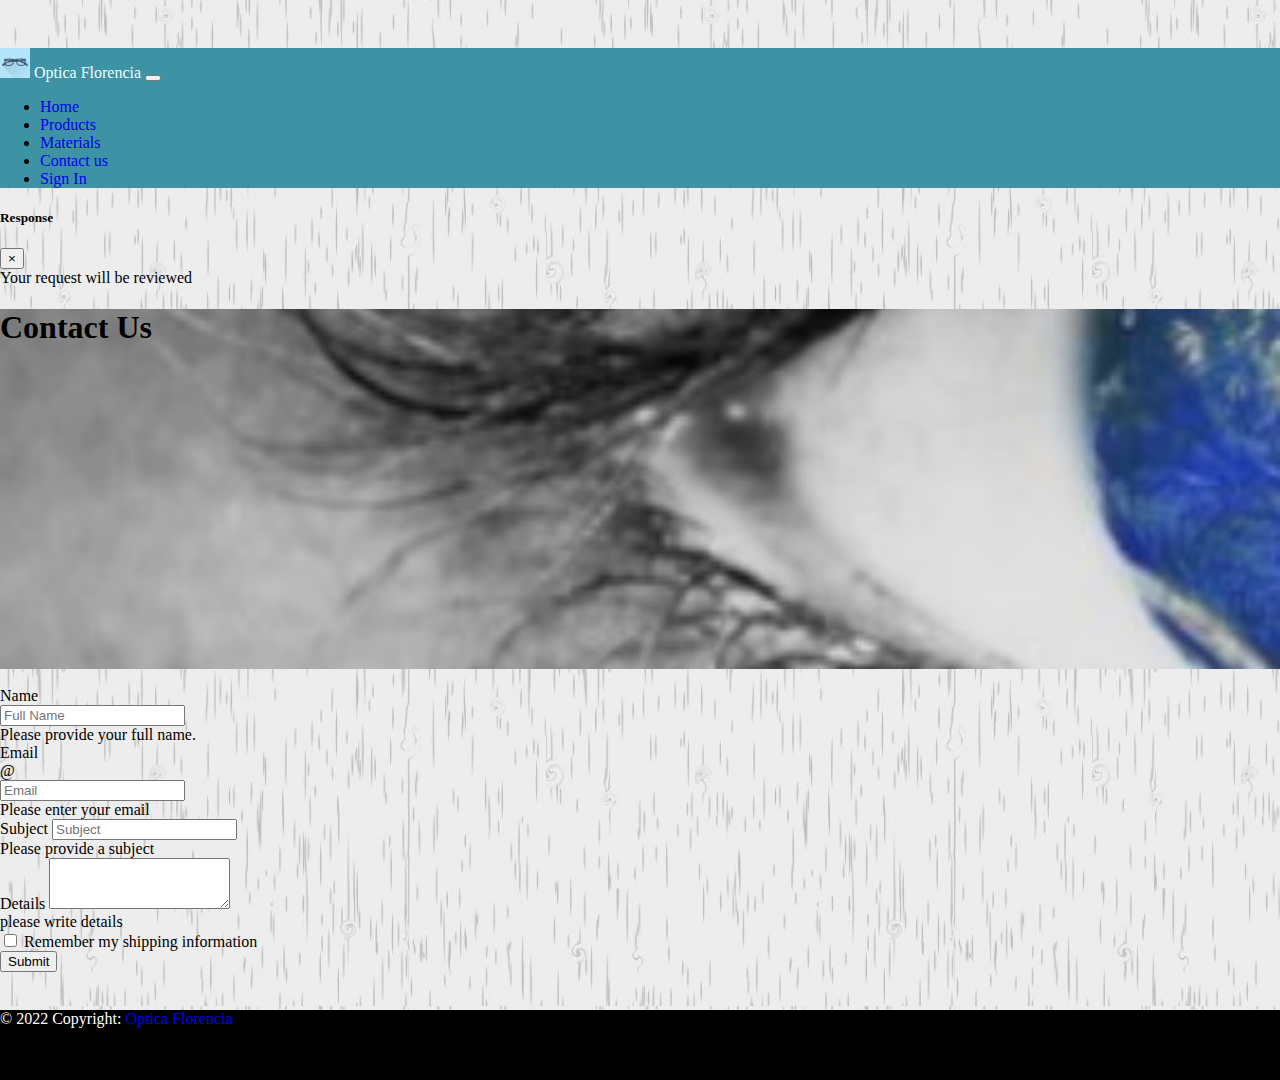
<file: contact.html>
<!DOCTYPE html>
<html lang="en">
<head>
    <meta charset="utf-8">
    <meta name="viewport" content="width=device-width, initial-scale=1, shrink-to-fit=no">
    <link href="https://cdn.jsdelivr.net/npm/bootstrap@5.2.0-beta1/dist/css/bootstrap.min.css" rel="stylesheet" integrity="sha384-0evHe/X+R7YkIZDRvuzKMRqM+OrBnVFBL6DOitfPri4tjfHxaWutUpFmBp4vmVor" crossorigin="anonymous">
    <link rel="stylesheet" href="assets/css/style.css">
</head>
<body>
    <header>
        <nav class="navbar navbar-expand-sm navbar-dark fixed-top bg-primary">
            <div class="container">
                <a href="index.html" id="idLinkMenu">
                    <img src="assets/images/lentesIcon.PNG" width="30" height="30" class="d-inline-block align-top" alt="">
                    Optica Florencia
                </a>
                <button class="navbar-toggler" type="button" data-toggle="collapse" data-target="#navbarSupportedContent" aria-controls="navbarSupportedContent" aria-expanded="false" aria-label="Toggle navigation">
                    <span class="navbar-toggler-icon"></span>
                </button>   
                <div class="collapse navbar-collapse" id="navbarSupportedContent">           
                    <ul class="nav navbar-nav ms-auto" id="navbarCollapse">
                        <li class="nav-item">
                            <a class="nav-link" href="index.html">Home</a>
                        </li>
                        <li class="nav-item">
                            <a class="nav-link" href="products1.html">Products</a>
                        </li>
                        <li class="nav-item">
                            <a class="nav-link" href="materials.html">Materials</a>
                        </li>                          
                        <li class="nav-item">
                            <a class="nav-link active" href="contact.html">Contact us</a>
                        </li>
                        <li class="nav-item">
                            <a class="nav-link" href="login.html">Sign In</a>
                        </li>   
                    </ul>
                </div>
            </div>
        </nav>
    </header>
    <div class="modal" id="exampleModal" tabindex="-1" role="dialog" aria-labelledby="exampleModalLabel" aria-hidden="true">
        <div class="modal-dialog" role="document">
          <div class="modal-content">
            <div class="modal-header">
              <h5 class="modal-title" id="exampleModalLabel">Response</h5>
              <button type="button" class="close" id="idButtonClose" data-dismiss="modal" aria-label="Close">
                <span aria-hidden="true">&times;</span>
              </button>
            </div>
            <div class="modal-body">
                Your request will be reviewed
            </div>

          </div>
        </div>
      </div>    
    <main role="main">
        <div class="jumbotron jumbotron-other container-fluid">
            <div class="container">
                <h1 class="display-3 text-white">Contact Us</h1>
            </div>
        </div>
        <div class="container">

            <br>
            <div class="row">
                <div class="col-md-8 offset-1">
 
                    <form class="needs-validation"  id="myForm" novalidate> 
                        
                        <div class="mb-3">
                            <label for="name">Name</label>
                            <div class="input-group">
                                <input type="text" class="form-control" id="name" placeholder="Full Name" required>
                                <div class="invalid-feedback">
                                    Please provide your full name.
                                </div>
                            </div>
                        </div>
                        <div class="mb-3">
                            <label for="email">Email</label>
                            <div class="input-group">
                                <div class="input-group-prepend">
                                    <span class="input-group-text">@</span>
                                </div>
                                <input type="text" class="form-control" id="email" placeholder="Email" required>
                                <div class="invalid-feedback">
                                    Please enter your email
                                </div>
                            </div>
                        </div>
                        <div class="mb-3 form-group">                            
                            <label for="subject">Subject</label>
                            <input type="text" class="form-control" id="subject" placeholder="Subject" required>  
                            <div class="invalid-feedback">
                                Please provide a subject
                            </div>                        
                        </div>
                        <div class="row">
                            <div class="col-md-12 mb-3 form-group">
                                <div class="form-group">
                                    <label for="remarks">Details</label>
                                    <textarea class="form-control" id="remarks" rows="3" required></textarea>
                                    <div class="invalid-feedback">
                                        please write details
                                    </div>                                     
                                </div>
                            </div>
                        </div>
                        <div class="row">
                            <div class="col-md-5 mb-3 form-group">
                                <div class="custom-control custom-checkbox">
                                    <input type="checkbox" class="custom-control-input" id="saveShipping">
                                    <label for="saveShipping" class="custom-control-label">Remember my shipping information</label>
                                </div>
                            </div>
                        </div>
                        <button class="btn btn-success btn-lg btn-block mb-3" type="submit" >Submit</button>                        
                    </form>                   
                </div>
            </div>
        </div>
    </main>
    <footer class="bg-dark text-center text-white">
        <!-- Copyright -->
        <div class="text-center p-4" style="background-color: rgba(0, 0, 0, 0.05);">
          © 2022 Copyright:
          <a class="text-reset fw-bold" href="https://mdbootstrap.com/">Optica Florencia</a>
        </div>
        <!-- Copyright -->
    </footer>    
    <script src="https://cdn.jsdelivr.net/npm/bootstrap@5.2.0-beta1/dist/js/bootstrap.bundle.min.js" integrity="sha384-pprn3073KE6tl6bjs2QrFaJGz5/SUsLqktiwsUTF55Jfv3qYSDhgCecCxMW52nD2" crossorigin="anonymous"></script>
    <script src="https://code.jquery.com/jquery-3.3.1.slim.min.js" integrity="sha384-q8i/X+965DzO0rT7abK41JStQIAqVgRVzpbzo5smXKp4YfRvH+8abtTE1Pi6jizo" crossorigin="anonymous"></script>
    <script src="https://cdn.jsdelivr.net/npm/popper.js@1.14.6/dist/umd/popper.min.js" integrity="sha384-wHAiFfRlMFy6i5SRaxvfOCifBUQy1xHdJ/yoi7FRNXMRBu5WHdZYu1hA6ZOblgut" crossorigin="anonymous"></script>
    
    <script src="assets/js/scripts.js">
    </script>
    <script src="http://ajax.aspnetcdn.com/ajax/jquery.validate/1.11.1/jquery.validate.min.js"></script>
    <script>
    $(function () {
        $("#myForm").submit(function(e) {
            e.preventDefault();
            console.log("prueba");
            if ($("#myForm").valid()) { //Verifica se o formulário está válido.
                $('#exampleModal').modal('show');
            }
            
        });

        $("#myForm").validate({
        
            rules: {
            "name": {
                required: true,
                name: true
            },
            "email": {
                required: true
            }
            },
            messages: {
            "name": {
                required: 'Campo e-mail é obrigatório',
                name: 'E-mail inválido'
            },
            "email": {
                required: 'Campo email é obrigatório'
            }
            }
        });
    });

    $('#idButtonClose').click(function() {
        $('#exampleModal').modal('hide');
    });
    </script>
</body>
</html>
</file>
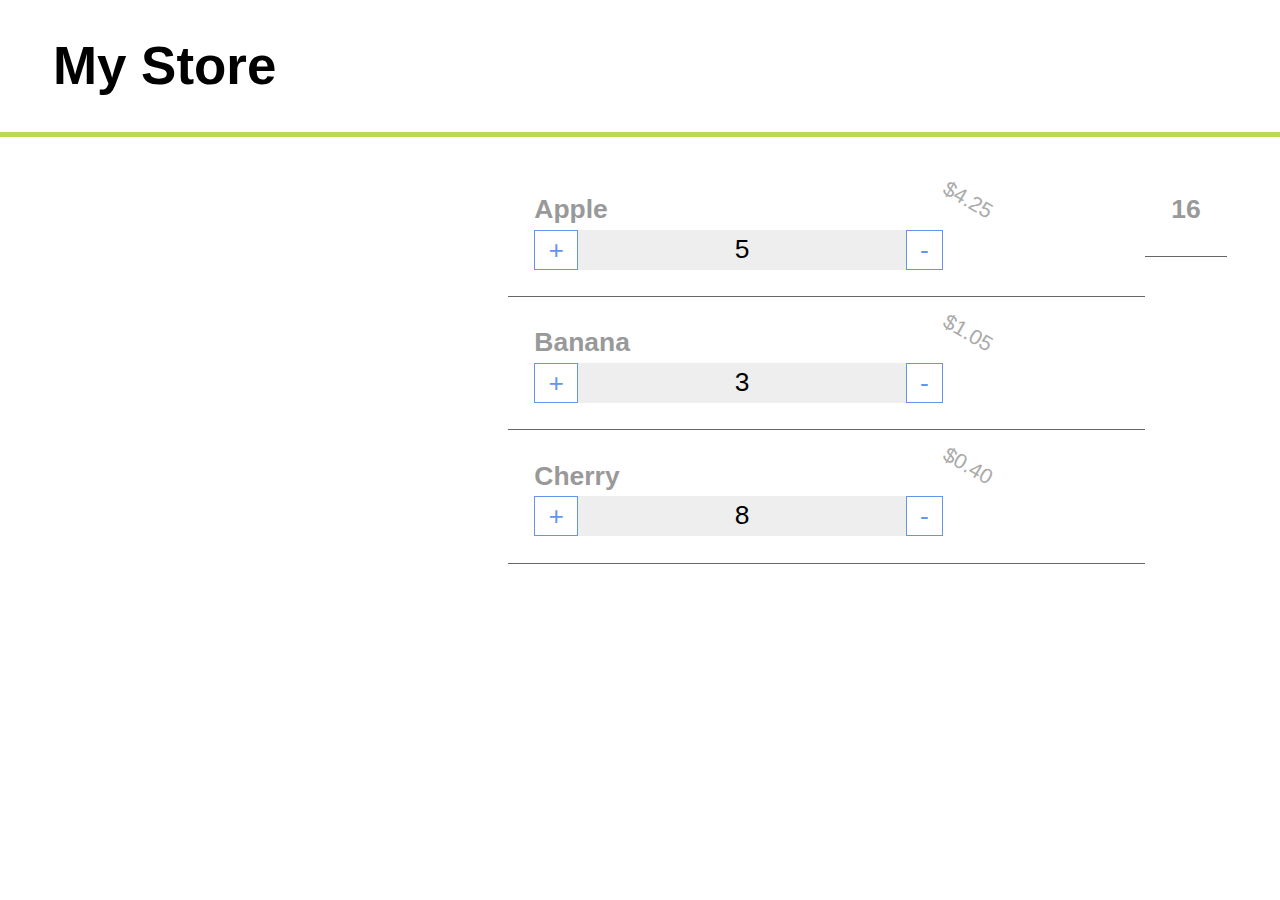
<file: contact1.html>
<!DOCTYPE html>
<html lang="en">
<head>
    <meta charset="UTF-8">
    <title>Shopping Cart</title>
    <meta name="viewport" content="width=device-width">
    <style>
        *{ 
            padding: 0; 
            margin: 0; 
        }
        html {
            box-sizing: border-box;
            font-family: BlinkMacSystemFont, -apple-system, "Segoe UI", "Roboto", "Helvetica Neue", "Arial", sans-serif; 
            font-size: calc(1.5vh + 1vw + 1%); 
            line-height: 1.5; 
            -moz-text-size-adjust: 100%;
            -ms-text-size-adjust: 100%;
            -webkit-text-size-adjust: 100%;
            text-size-adjust: 100%;
        }
        *, *::before, *::after {
            box-sizing: inherit;
        }
        body{ 
            overflow: auto; 
            min-height: 100vh; 
            width: 100%; 
        }

        main, header{
            padding: 1rem 2rem;
        }
        p{
            padding: 0.5rem 0;
        }
        main{
            border-top: 5px solid #bada55;
            display:flex;
            flex-direction: row;
            flex-wrap: nowrap;
            justify-content: space-between;
            min-width: 600px;
        }
        #products{
            display:grid;
            grid-template-columns: repeat(3, 1fr);
            grid-gap: 1rem;
            
            flex:1 1 auto;
        }
        #cart{
            flex: 1 1 20%;
        }
        .card{
            border: 1px solid #999;
            padding: 1rem;
            box-sizing: content-box;
            max-width: 200px;
            position: relative;
        }
        .card img{
            width: 100%;
            filter: contrast(0.3);
        }
        .card .price{
            position: absolute;
            top: 3rem;
            left: 2rem;
            transform: rotate(30deg);
            text-shadow: 2px 2px 2px #333, 1px 1px 2px #eee;
            color: #bada55;
            font-weight: 700;
            font-size: 1.5rem;
        }
        .card h2{
            font-size: 1.2rem;
        }
        .card p{
            font-size: 0.8rem;
        }
        .card .btn{
            border: 2px solid cornflowerblue;
            padding: 0.25rem 1rem;
            color: cornflowerblue;
            cursor: pointer;
        }
        
        .cart-item{
            border-bottom: 1px solid #666;
            padding:1rem;
            width: 100%;
            position: relative;
        }
        .cart-item .price{
            position: absolute;
            top: 2rem;
            bottom: 1rem;
            right: 1rem;
            width: 30%;
            font-size: 0.8rem;
            color: #AAA;
            transform: rotate(30deg);
        }
        .cart-item .title{
            font-size: 1rem;
            color: #999;
            line-height: 1.5rem;
            height: 1.5rem;
            width: 70%;
        }
        .cart-item .controls{
            height: 1.5rem;
            cursor: pointer;
            width: 70%;
            display: flex;
            justify-content: space-between;
            background-color: #eee;
        }
        .cart-item span:nth-child(1),
        .cart-item span:nth-child(3){
            border: 1px solid cornflowerblue;
            color: cornflowerblue;
            background: #fff;
            font-size: 1rem;
            line-height: 1.5rem;
            padding: 0 0.5rem;
            display: block;
        }
    </style>
</head>
<body>
    <header>
        <h1>My Store</h1>
    </header>
    <main>
        <section id="products"></section>
        <section id="cart"></section>
        <section id="total"></section>
    </main>    
    <script>
        const CART = {
            KEY: 'bkasjbdfkjasdkfjhaksdfjskd',
            contents: [],
            init(){
                //check localStorage and initialize the contents of CART.contents
                let _contents = localStorage.getItem(CART.KEY);
                if(_contents){
                    CART.contents = JSON.parse(_contents);
                }else{
                    //dummy test data
                    CART.contents = [
                        {id:1, title:'Apple', qty:5, itemPrice: 0.85},
                        {id:2, title:'Banana', qty:3, itemPrice: 0.35},
                        {id:3, title:'Cherry', qty:8, itemPrice: 0.05}
                    ];

                    CART.sync();
                }
            },
            async sync(){
                let _cart = JSON.stringify(CART.contents);
                await localStorage.setItem(CART.KEY, _cart);
            },
            find(id){
                //find an item in the cart by it's id
                let match = CART.contents.filter(item=>{
                    if(item.id == id)
                        return true;
                });
                if(match && match[0])
                    return match[0];
            },
            add(id){
                //add a new item to the cart
                //check that it is not in the cart already
                if(CART.find(id)){
                    CART.increase(id, 1);
                }else{
                    let arr = PRODUCTS.filter(product=>{
                        if(product.id == id){
                            return true;
                        }
                    });
                    if(arr && arr[0]){
                        let obj = {
                            id: arr[0].id,
                            title: arr[0].title,
                            qty: 1,
                            itemPrice: arr[0].price
                        };
                        CART.contents.push(obj);
                        //update localStorage
                        CART.sync();
                    }else{
                        //product id does not exist in products data
                        console.error('Invalid Product');
                    }
                }
            },
            increase(id, qty=1){
                //increase the quantity of an item in the cart
                CART.contents = CART.contents.map(item=>{
                    if(item.id === id)
                        item.qty = item.qty + qty;
                    return item;
                });
                //update localStorage
                CART.sync()
            },
            reduce(id, qty=1){
                //reduce the quantity of an item in the cart
                CART.contents = CART.contents.map(item=>{
                    if(item.id === id)
                        item.qty = item.qty - qty;
                    return item;
                });
                CART.contents.forEach(async item=>{
                    if(item.id === id && item.qty === 0)
                        await CART.remove(id);
                });
                //update localStorage
                CART.sync()
            },
            remove(id){
                //remove an item entirely from CART.contents based on its id
                CART.contents = CART.contents.filter(item=>{
                    if(item.id !== id)
                        return true;
                });
                //update localStorage
                CART.sync()
            },
            empty(){
                //empty whole cart
                CART.contents = [];
                //update localStorage
                CART.sync()
            },
            sort(field='title'){
                //sort by field - title, price
                //return a sorted shallow copy of the CART.contents array
                let sorted = CART.contents.sort( (a, b)=>{
                    if(a[field] > b[field]){
                        return 1;
                    }else if(a[field] < a[field]){
                        return -1;
                    }else{
                        return 0;
                    }
                });
                return sorted;
                //NO impact on localStorage
            },
            logContents(prefix){
                console.log(prefix, CART.contents)
            }
        };
        
        let PRODUCTS = [];
        
        document.addEventListener('DOMContentLoaded', ()=>{
            //when the page is ready
            getProducts( showProducts, errorMessage );
            //get the cart items from localStorage
            CART.init();
            //load the cart items
            showCart();
        });
        
        function showCart(){
            let cartSection = document.getElementById('cart');
            cart.innerHTML = '';
            let s = CART.sort('qty');
            s.forEach( item =>{
                let cartitem = document.createElement('div');
                cartitem.className = 'cart-item';
                
                let title = document.createElement('h3');
                title.textContent = item.title;
                title.className = 'title'
                cartitem.appendChild(title);
                
                let controls = document.createElement('div');
                controls.className = 'controls';
                cartitem.appendChild(controls);
                
                let plus = document.createElement('span');
                plus.textContent = '+';
                plus.setAttribute('data-id', item.id)
                controls.appendChild(plus);
                plus.addEventListener('click', incrementCart)
                
                let qty = document.createElement('span');
                qty.textContent = item.qty;
                controls.appendChild(qty);
                
                let minus = document.createElement('span');
                minus.textContent = '-';
                minus.setAttribute('data-id', item.id)
                controls.appendChild(minus);
                minus.addEventListener('click', decrementCart)
                
                let price = document.createElement('div');
                price.className = 'price';
                let cost = new Intl.NumberFormat('en-CA', 
                                {style: 'currency', currency:'CAD'}).format(item.qty * item.itemPrice);
                price.textContent = cost;
                cartitem.appendChild(price);
                
                cartSection.appendChild(cartitem);
            })
            totalItems();
        }

        function showTotal(totalItems){
            let totalSection = document.getElementById('total');
            total.innerHTML = '';

                let cartitem = document.createElement('div');
                cartitem.className = 'cart-item';
                
                let title = document.createElement('h3');
                title.textContent = totalItems.qty
                title.className = 'title'
                cartitem.appendChild(title);
                
             
                
                totalSection.appendChild(cartitem);
            
        }        
        
        function incrementCart(ev){
            ev.preventDefault();
            let id = parseInt(ev.target.getAttribute('data-id'));
            CART.increase(id, 1);
            let controls = ev.target.parentElement;
            let qty = controls.querySelector('span:nth-child(2)');
            let item = CART.find(id);
            if(item){
                qty.textContent = item.qty;
            }else{
                document.getElementById('cart').removeChild(controls.parentElement);
            }
            totalItems();
        }
        
        function decrementCart(ev){
            ev.preventDefault();
            let id = parseInt(ev.target.getAttribute('data-id'));
            CART.reduce(id, 1);
            let controls = ev.target.parentElement;
            let qty = controls.querySelector('span:nth-child(2)');
            let item = CART.find(id);
            if(item){
                qty.textContent = item.qty;
            }else{
                document.getElementById('cart').removeChild(controls.parentElement);
            }

            totalItems();
        }
        
        function getProducts(success, failure){
            //request the list of products from the "server"
            const URL = "https://raw.githubusercontent.com/edgarmarb/ecommerse-capstone/main/assets/json/products.json?";
            fetch(URL, {
                method: 'GET',
                mode: 'cors'
            })
            .then(response=>response.json())
            .then(showProducts)
            .catch(err=>{
                errorMessage(err.message);
            });
        }
        
        function showProducts( products ){
            PRODUCTS = products;
            //take data.products and display inside <section id="products">
            let imgPath = '../video-pages/img/';
            let productSection = document.getElementById('products');
            productSection.innerHTML = "";
            products.forEach(product=>{
                let card = document.createElement('div');
                card.className = 'card';
                //add the image to the card
                let img = document.createElement('img');
                img.alt = product.title;
                img.src = imgPath + product.img;
                card.appendChild(img);
                //add the price
                let price = document.createElement('p');
                let cost = new Intl.NumberFormat('en-CA', 
                                        {style:'currency', currency:'CAD'}).format(product.price);
                price.textContent = cost;
                price.className = 'price';
                card.appendChild(price);
                
                //add the title to the card
                let title = document.createElement('h2');
                title.textContent = product.title;
                card.appendChild(title);
                //add the description to the card
                let desc = document.createElement('p');
                desc.textContent = product.desc;
                card.appendChild(desc);
                //add the button to the card
                let btn = document.createElement('button');
                btn.className = 'btn';
                btn.textContent = 'Add Item';
                btn.setAttribute('data-id', product.id);
                btn.addEventListener('click', addItem);
                card.appendChild(btn);
                //add the card to the section
                productSection.appendChild(card);
            })
        }
        
        function addItem(ev){
            ev.preventDefault();
            let id = parseInt(ev.target.getAttribute('data-id'));
            console.log('add to cart item', id);
            CART.add(id, 1);
            showCart();
        }

        function totalItems(){
            
            let result = CART.contents.reduce((a,c)=> ({ 
                        qty: a.qty + c.qty })
                    )
            showTotal(result);
            console.log(result);
        }
        
        function errorMessage(err){
            //display the error message to the user
            console.error(err);
        }
    </script>
</body>
</html>
</file>
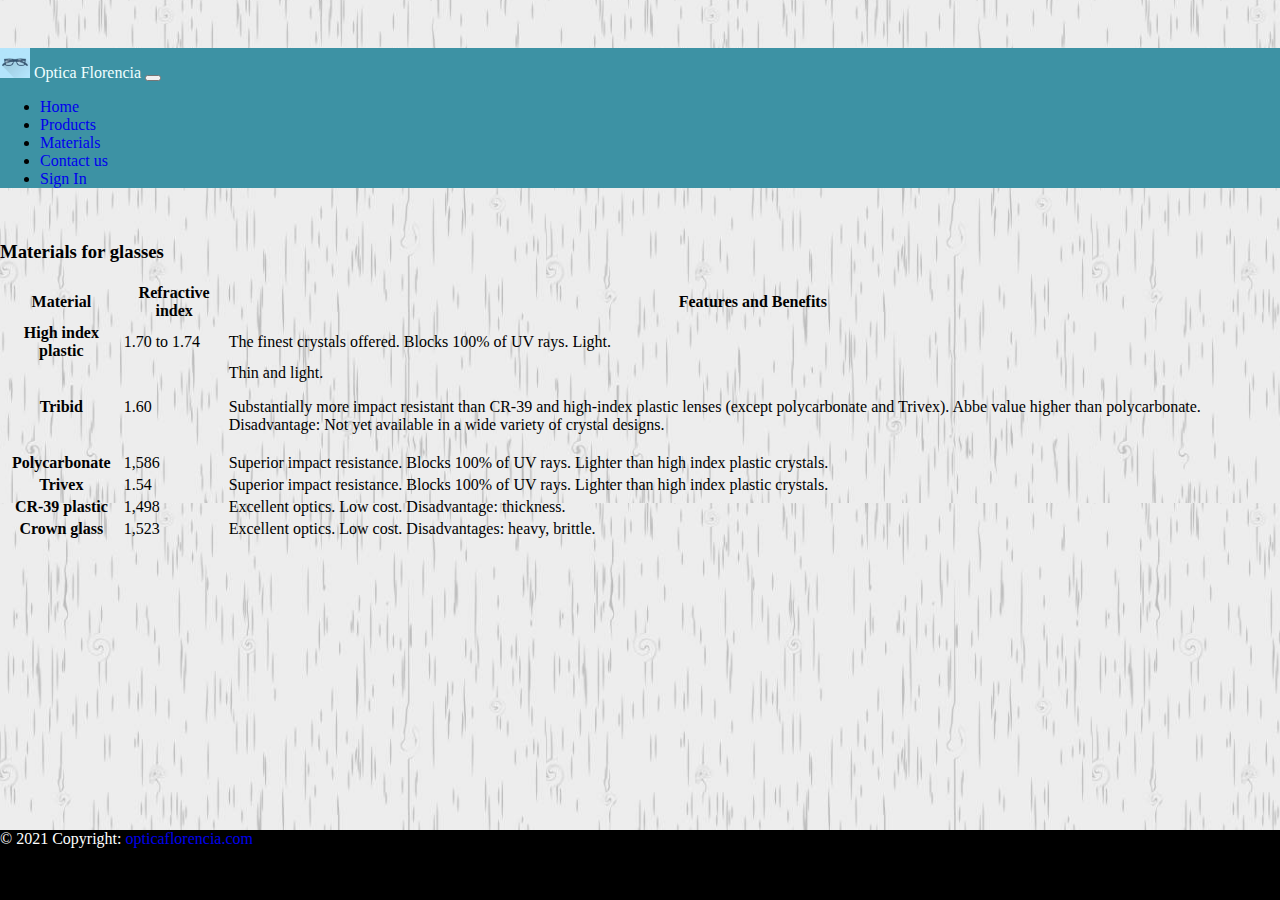
<file: materials.html>
<!DOCTYPE html>
<html lang="en">
<head>
    <meta charset="utf-8">
    <meta name="viewport" content="width=device-width, initial-scale=1, shrink-to-fit=no">
    <link href="https://cdn.jsdelivr.net/npm/bootstrap@5.2.0-beta1/dist/css/bootstrap.min.css" rel="stylesheet" integrity="sha384-0evHe/X+R7YkIZDRvuzKMRqM+OrBnVFBL6DOitfPri4tjfHxaWutUpFmBp4vmVor" crossorigin="anonymous">
    <link rel="stylesheet" href="assets/css/style.css">    
</head>
<body>
    <header>
        <nav class="navbar navbar-expand-sm navbar-dark fixed-top bg-primary">
            <div class="container">
                <a href="index.html" id="idLinkMenu">
                    <img src="assets/images/lentesIcon.PNG" width="30" height="30" class="d-inline-block align-top" alt="">
                    Optica Florencia
                </a>
                <button class="navbar-toggler" type="button" data-toggle="collapse" data-target="#navbarSupportedContent" aria-controls="navbarSupportedContent" aria-expanded="false" aria-label="Toggle navigation">
                    <span class="navbar-toggler-icon"></span>
                </button>   
                <div class="collapse navbar-collapse" id="navbarSupportedContent">           
                    <ul class="nav navbar-nav ms-auto" id="navbarCollapse">
                        <li class="nav-item">
                            <a class="nav-link" href="index.html">Home</a>
                        </li>
                        <li class="nav-item">
                            <a class="nav-link" href="products1.html">Products</a>
                        </li>
                        <li class="nav-item">
                            <a class="nav-link active" href="materials.html">Materials</a>
                        </li>                        
                        <li class="nav-item">
                            <a class="nav-link" href="contact.html">Contact us</a>
                        </li>
                        <li class="nav-item">
                            <a class="nav-link" href="login.html">Sign In</a>
                        </li>   
                    </ul>
                </div>
            </div>
        </nav>
    </header>
    
    <main role="main">

        
        <br/>

        <div class="container table-responsive">
            <h3>Materials for glasses</h3>
            <table class="table table-hover table-striped">
                <thead>
                <tr>
                    <th scope="col">Material</th>
                    <th scope="col">Refractive index</th>
                    <th scope="col">Features and Benefits</th>                    
                </tr>
                </thead>
                <tr>
                    <th scope="row">High index plastic</th>
                    <td>1.70 to 1.74</td>
                    <td>The finest crystals offered.
                        Blocks 100% of UV rays.
                        Light.</td>
                </tr>
                <tr>
                    <th scope="row">Tribid</th>
                    <td>1.60</td>
                    <td>Thin and light.
                        <p> Substantially more impact resistant than CR-39 and high-index 
                        plastic lenses (except polycarbonate and Trivex).
                        Abbe value higher than polycarbonate.
                        Disadvantage: Not yet available in a wide variety of crystal designs.
                    </p></td>
                </tr>
                <tr>
                    <th scope="row">Polycarbonate</th>
                    <td >1,586</td>
                    <td>Superior impact resistance.
                        Blocks 100% of UV rays.
                        Lighter than high index plastic crystals.</td>
                </tr>
                <tr>
                    <th scope="row">Trivex</th>
                    <td >1.54</td>
                    <td>Superior impact resistance.
                        Blocks 100% of UV rays.
                        Lighter than high index plastic crystals.</td>
                </tr>                    
                <tr>
                    <th scope="row">CR-39 plastic</th>
                    <td >1,498</td>
                    <td>Excellent optics.
                        Low cost.
                        Disadvantage: thickness.</td>
                </tr>
                <tr>
                    <th scope="row">Crown glass</th>
                    <td >1,523</td>
                    <td>Excellent optics.
                        Low cost.
                        Disadvantages: heavy, brittle.</td>
                </tr>
                </tbody>
            </table> 
        </div>               
    </main>
    <footer class="bg-dark text-center text-white">
        <!-- Copyright -->
        <div class="text-center p-4" style="background-color: rgba(0, 0, 0, 0.05);">
          © 2021 Copyright:
          <a class="text-reset fw-bold" href="#">opticaflorencia.com</a>
        </div>
        <!-- Copyright -->
      </footer>    
    <script src="https://cdn.jsdelivr.net/npm/bootstrap@5.2.0-beta1/dist/js/bootstrap.bundle.min.js" integrity="sha384-pprn3073KE6tl6bjs2QrFaJGz5/SUsLqktiwsUTF55Jfv3qYSDhgCecCxMW52nD2" crossorigin="anonymous"></script>
    <script src="https://code.jquery.com/jquery-3.3.1.slim.min.js" integrity="sha384-q8i/X+965DzO0rT7abK41JStQIAqVgRVzpbzo5smXKp4YfRvH+8abtTE1Pi6jizo" crossorigin="anonymous"></script>
    <script src="https://cdn.jsdelivr.net/npm/popper.js@1.14.6/dist/umd/popper.min.js" integrity="sha384-wHAiFfRlMFy6i5SRaxvfOCifBUQy1xHdJ/yoi7FRNXMRBu5WHdZYu1hA6ZOblgut" crossorigin="anonymous"></script>
    <script src="https://cdn.jsdelivr.net/npm/bootstrap@4.2.1/dist/js/bootstrap.min.js" integrity="sha384-B0UglyR+jN6CkvvICOB2joaf5I4l3gm9GU6Hc1og6Ls7i6U/mkkaduKaBhlAXv9k" crossorigin="anonymous"></script>
</body>
</html>
</file>
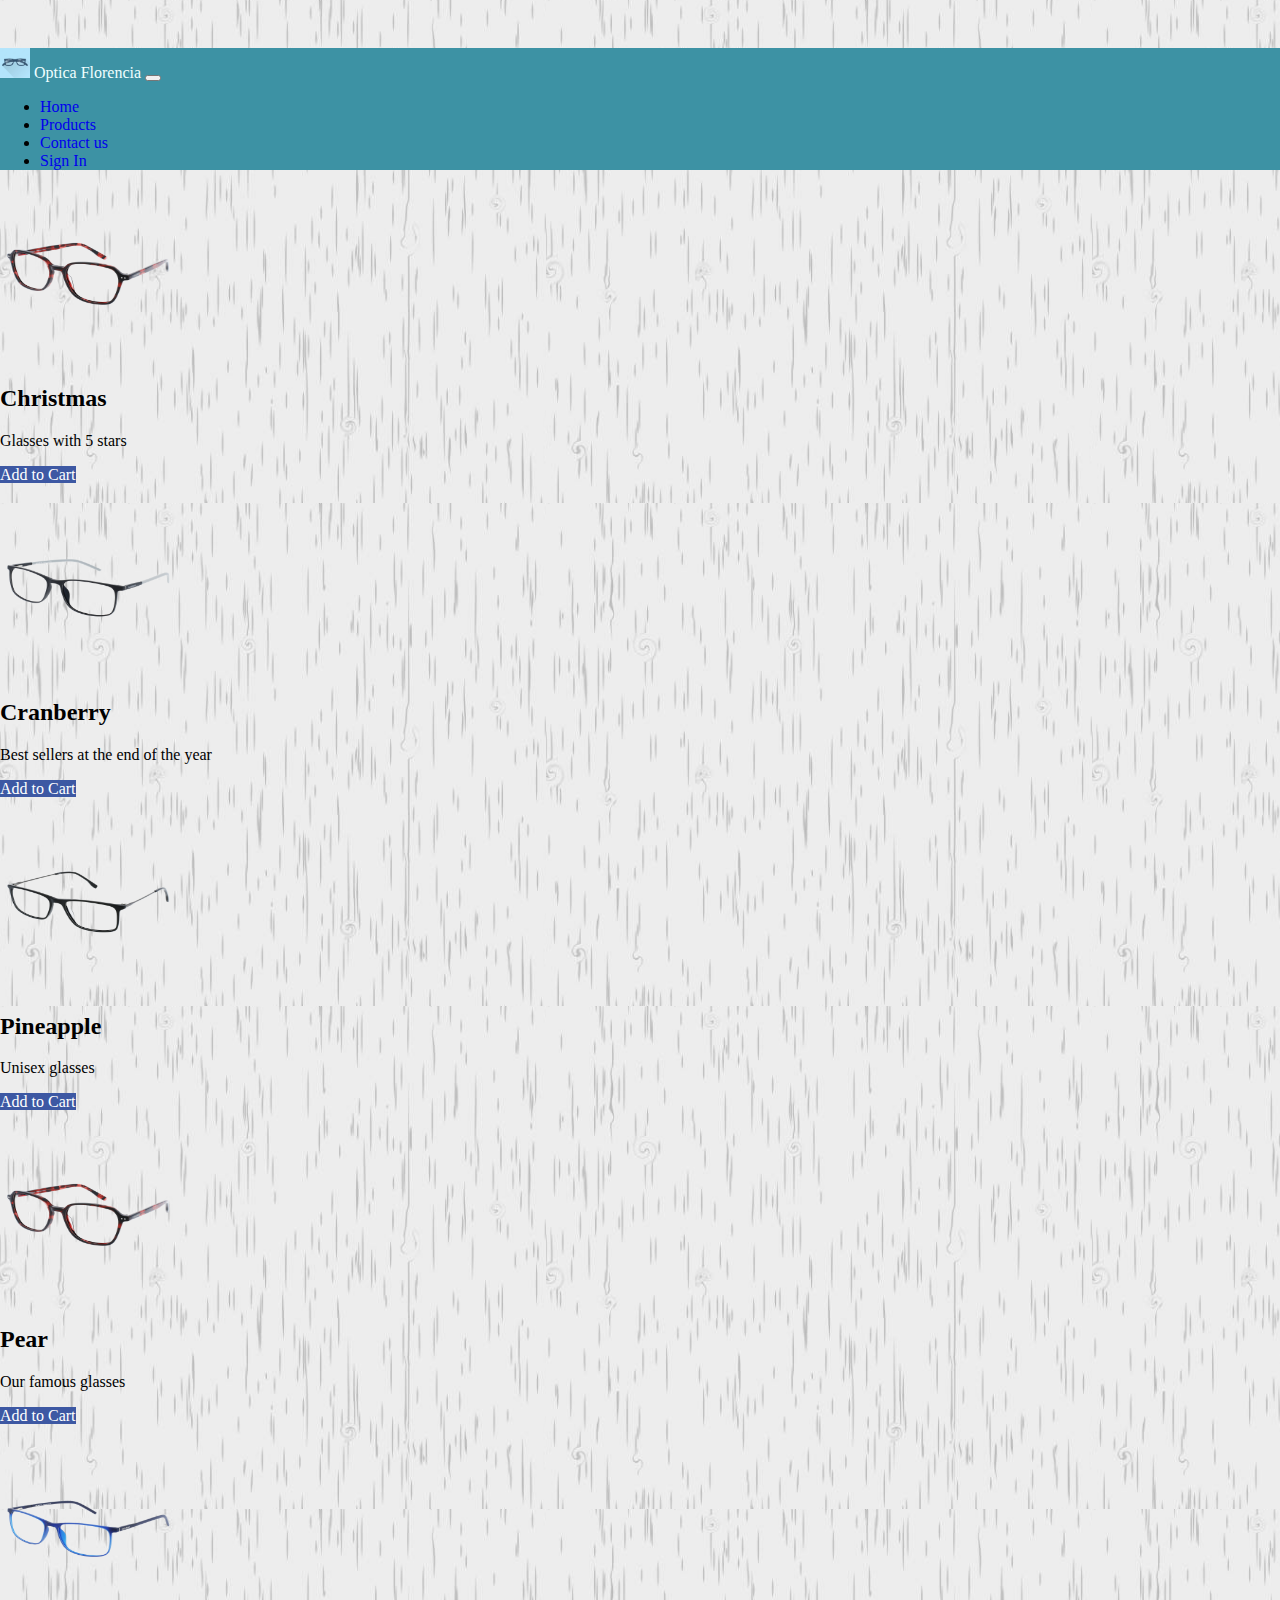
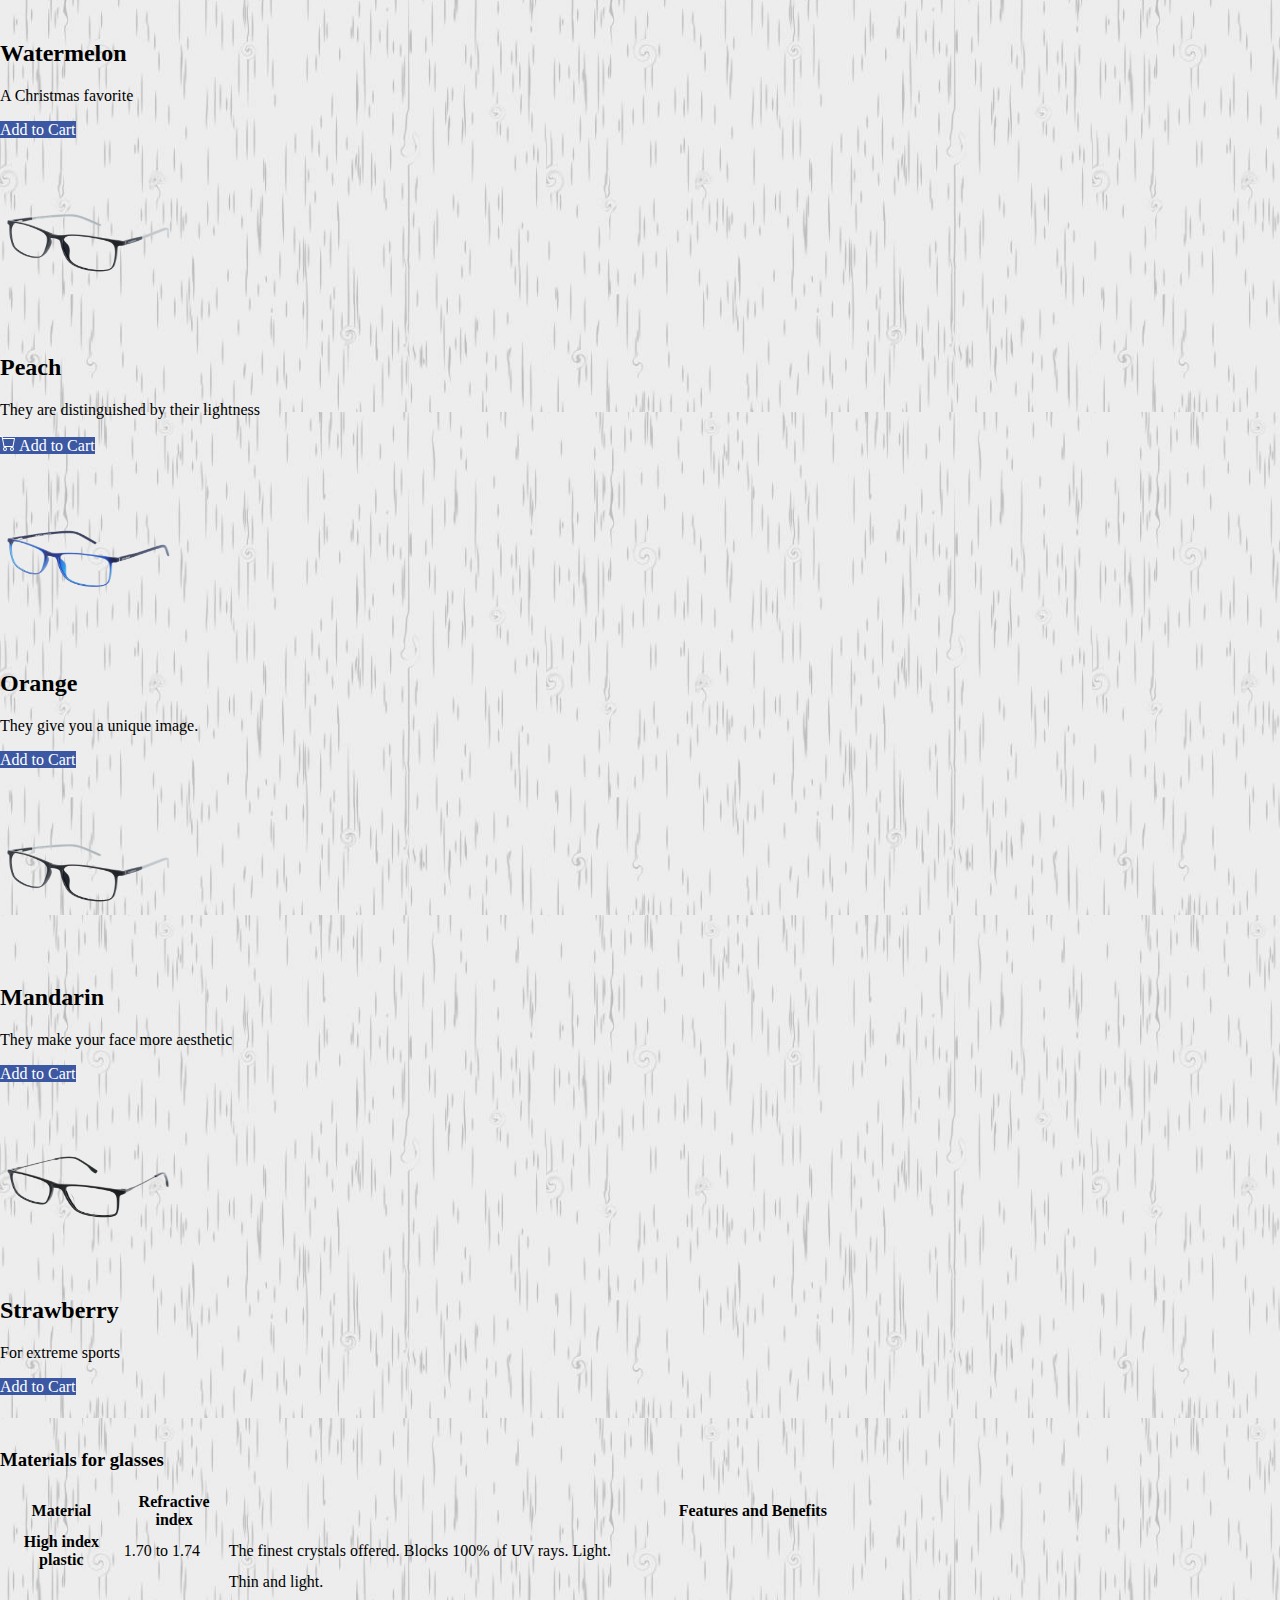
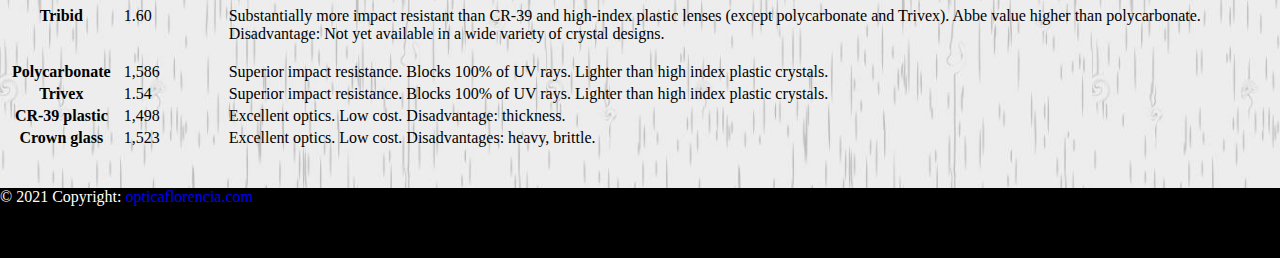
<file: products.html>
<!DOCTYPE html>
<html lang="en">
<head>
    <meta charset="utf-8">
    <meta name="viewport" content="width=device-width, initial-scale=1, shrink-to-fit=no">
    <link href="https://cdn.jsdelivr.net/npm/bootstrap@5.2.0-beta1/dist/css/bootstrap.min.css" rel="stylesheet" integrity="sha384-0evHe/X+R7YkIZDRvuzKMRqM+OrBnVFBL6DOitfPri4tjfHxaWutUpFmBp4vmVor" crossorigin="anonymous">
    <link rel="stylesheet" href="assets/css/style.css">    
</head>
<body>
    <header>
        <nav class="navbar navbar-expand-sm navbar-dark fixed-top bg-primary">
            <div class="container">
                <a href="index.html" id="idLinkMenu">
                    <img src="assets/images/lentesIcon.PNG" width="30" height="30" class="d-inline-block align-top" alt="">
                    Optica Florencia
                </a>
                <button class="navbar-toggler" type="button" data-toggle="collapse" data-target="#navbarSupportedContent" aria-controls="navbarSupportedContent" aria-expanded="false" aria-label="Toggle navigation">
                    <span class="navbar-toggler-icon"></span>
                </button>   
                <div class="collapse navbar-collapse" id="navbarSupportedContent">           
                    <ul class="nav navbar-nav ms-auto" id="navbarCollapse">
                        <li class="nav-item">
                            <a class="nav-link" href="index.html">Home</a>
                        </li>
                        <li class="nav-item">
                            <a class="nav-link active" href="products.html">Products</a>
                        </li>
                        <li class="nav-item">
                            <a class="nav-link" href="contact.html">Contact us</a>
                        </li>
                        <li class="nav-item">
                            <a class="nav-link" href="login.html">Sign In</a>
                        </li>   
                    </ul>
                </div>
            </div>
        </nav>
    </header>
    
    <main role="main">

        <div class="container mt-5">
            <div class="row">
                <div class="col-md-4">
                    <img width="175" height="175" src="assets/images/products/lente1.png">
                    <h2>Christmas</h2>
                    <p>Glasses with 5 stars</p>
                    <p><a class="btn btn-primary" href="applepie.html" role="button">                        
                    Add to Cart</a></p>
                </div>
                <div class="col-md-4">
                    <img width="175" height="175" src="assets/images/products/lente2.png">
                    <h2>Cranberry</h2>
                    <p>Best sellers at the end of the year</p>
                    <p><a class="btn btn-primary" href="applepie.html" role="button">Add to Cart</a></p>
                </div>
                <div class="col-md-4">
                    <img width="175" height="175" src="assets/images/products/lente3.png">
                    <h2>Pineapple</h2>
                    <p>Unisex glasses</p>
                    <p><a class="btn btn-primary" href="applepie.html" role="button">Add to Cart</a></p>
                </div>
            </div>

            <div class="row">
                <div class="col-md-4">
                    <img width="175" height="175" src="assets/images/products/lente1.png">
                    <h2>Pear</h2>
                    <p>Our famous glasses</p>
                    <p><a class="btn btn-primary" href="applepie.html" role="button">Add to Cart</a></p>
                </div>
                <div class="col-md-4">
                    <img width="175" height="175" src="assets/images/products/lente5.png">
                    <h2>Watermelon</h2>
                    <p>A Christmas favorite</p>
                    <p><a class="btn btn-primary" href="applepie.html" role="button">Add to Cart</a></p>
                </div>
                <div class="col-md-4">
                    <img width="175" height="175" src="assets/images/products/lente2.png">
                    <h2>Peach</h2>
                    <p>They are distinguished by their lightness</p>
                    <p><a class="btn btn-primary" href="applepie.html" role="button">
                        <svg xmlns="http://www.w3.org/2000/svg" width="16" height="16" fill="currentColor" class="bi bi-cart" viewBox="0 0 16 16">
                            <path d="M0 1.5A.5.5 0 0 1 .5 1H2a.5.5 0 0 1 .485.379L2.89 3H14.5a.5.5 0 0 1 .491.592l-1.5 8A.5.5 0 0 1 13 12H4a.5.5 0 0 1-.491-.408L2.01 3.607 1.61 2H.5a.5.5 0 0 1-.5-.5zM3.102 4l1.313 7h8.17l1.313-7H3.102zM5 12a2 2 0 1 0 0 4 2 2 0 0 0 0-4zm7 0a2 2 0 1 0 0 4 2 2 0 0 0 0-4zm-7 1a1 1 0 1 1 0 2 1 1 0 0 1 0-2zm7 0a1 1 0 1 1 0 2 1 1 0 0 1 0-2z"></path>
                          </svg> Add to Cart</a></p>
                </div>
            </div>

            <div class="row">
                <div class="col-md-4">
                    <img width="175" height="175" src="assets/images/products/lente5.png">
                    <h2>Orange</h2>
                    <p>They give you a unique image.</p>
                    <p><a class="btn btn-primary" href="applepie.html" role="button">Add to Cart</a></p>
                </div>
                <div class="col-md-4">
                    <img width="175" height="175" src="assets/images/products/lente2.png">
                    <h2>Mandarin</h2>
                    <p>They make your face more aesthetic</p>
                    <p><a class="btn btn-primary" href="applepie.html" role="button">Add to Cart</a></p>
                </div>
                <div class="col-md-4">
                    <img width="175" height="175" src="assets/images/products/lente3.png">
                    <h2>Strawberry</h2>
                    <p>For extreme sports</p>
                    <p><a class="btn btn-primary" href="applepie.html" role="button">Add to Cart</a></p>
                </div>
            </div>            
        </div>

        <br/>

        <div class="container table-responsive">
            <h3>Materials for glasses</h3>
            <table class="table table-hover table-striped">
                <thead>
                <tr>
                    <th scope="col">Material</th>
                    <th scope="col">Refractive index</th>
                    <th scope="col">Features and Benefits</th>                    
                </tr>
                </thead>
                <tr>
                    <th scope="row">High index plastic</th>
                    <td>1.70 to 1.74</td>
                    <td>The finest crystals offered.
                        Blocks 100% of UV rays.
                        Light.</td>
                </tr>
                <tr>
                    <th scope="row">Tribid</th>
                    <td>1.60</td>
                    <td>Thin and light.
                        <p> Substantially more impact resistant than CR-39 and high-index 
                        plastic lenses (except polycarbonate and Trivex).
                        Abbe value higher than polycarbonate.
                        Disadvantage: Not yet available in a wide variety of crystal designs.
                    </p></td>
                </tr>
                <tr>
                    <th scope="row">Polycarbonate</th>
                    <td >1,586</td>
                    <td>Superior impact resistance.
                        Blocks 100% of UV rays.
                        Lighter than high index plastic crystals.</td>
                </tr>
                <tr>
                    <th scope="row">Trivex</th>
                    <td >1.54</td>
                    <td>Superior impact resistance.
                        Blocks 100% of UV rays.
                        Lighter than high index plastic crystals.</td>
                </tr>                    
                <tr>
                    <th scope="row">CR-39 plastic</th>
                    <td >1,498</td>
                    <td>Excellent optics.
                        Low cost.
                        Disadvantage: thickness.</td>
                </tr>
                <tr>
                    <th scope="row">Crown glass</th>
                    <td >1,523</td>
                    <td>Excellent optics.
                        Low cost.
                        Disadvantages: heavy, brittle.</td>
                </tr>
                </tbody>
            </table> 
        </div>               
    </main>
    <footer class="bg-dark text-center text-white">
        <!-- Copyright -->
        <div class="text-center p-4" style="background-color: rgba(0, 0, 0, 0.05);">
          © 2021 Copyright:
          <a class="text-reset fw-bold" href="#">opticaflorencia.com</a>
        </div>
        <!-- Copyright -->
      </footer>    
    <script src="https://cdn.jsdelivr.net/npm/bootstrap@5.2.0-beta1/dist/js/bootstrap.bundle.min.js" integrity="sha384-pprn3073KE6tl6bjs2QrFaJGz5/SUsLqktiwsUTF55Jfv3qYSDhgCecCxMW52nD2" crossorigin="anonymous"></script>
    <script src="https://code.jquery.com/jquery-3.3.1.slim.min.js" integrity="sha384-q8i/X+965DzO0rT7abK41JStQIAqVgRVzpbzo5smXKp4YfRvH+8abtTE1Pi6jizo" crossorigin="anonymous"></script>
    <script src="https://cdn.jsdelivr.net/npm/popper.js@1.14.6/dist/umd/popper.min.js" integrity="sha384-wHAiFfRlMFy6i5SRaxvfOCifBUQy1xHdJ/yoi7FRNXMRBu5WHdZYu1hA6ZOblgut" crossorigin="anonymous"></script>
    <script src="https://cdn.jsdelivr.net/npm/bootstrap@4.2.1/dist/js/bootstrap.min.js" integrity="sha384-B0UglyR+jN6CkvvICOB2joaf5I4l3gm9GU6Hc1og6Ls7i6U/mkkaduKaBhlAXv9k" crossorigin="anonymous"></script>
</body>
</html>
</file>
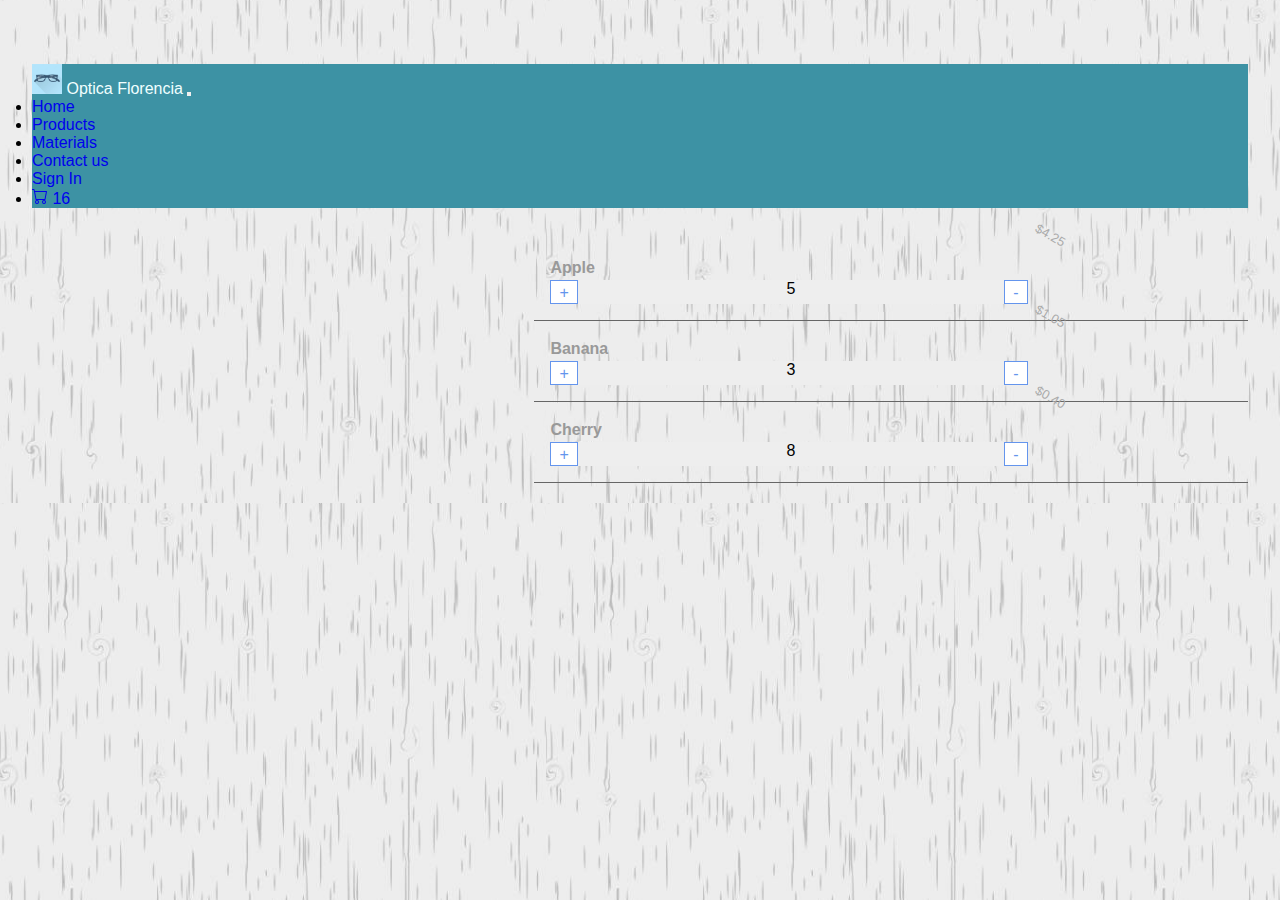
<file: products1.html>
<!DOCTYPE html>
<html lang="en">
<head>
    <meta charset="UTF-8">
    <title>Shopping Cart</title>
    <meta name="viewport" content="width=device-width">

    <style>
        *{ 
            padding: 0; 
            margin: 0; 
        }
        html {
            box-sizing: border-box;
            font-family: BlinkMacSystemFont, -apple-system, "Segoe UI", "Roboto", "Helvetica Neue", "Arial", sans-serif; 


        }
        *, *::before, *::after {
            box-sizing: inherit;
        }
        body{ 
            overflow: auto; 

        }

        main, header{
            padding: 1rem 2rem;
        }
        p{
            padding: 0.5rem 0;
        }
        main{
            
            display:flex;
            flex-direction: row;
            flex-wrap: nowrap;
            justify-content: space-between;
            min-width: 600px;
        }
        #products{
            display:grid;
            grid-template-columns: repeat(3, 1fr);
            grid-gap: 1rem;
            
            flex:1 1 auto;
        }
        #cart{
            flex: 1 1 20%;
        }
        .card{
            border: 1px solid #999;
            padding: 1rem;
            box-sizing: content-box;
            max-width: 200px;
            position: relative;
        }
        .card img{
            width: 100%;
            /*filter: contrast(0.3);*/
        }
        .card .price{
            position: absolute;
            top: 3rem;
            left: 2rem;
            transform: rotate(30deg);
            text-shadow: 2px 2px 2px #333, 1px 1px 2px #eee;
            color: #bada55;
            font-weight: 700;
            font-size: 1.5rem;
        }
        .card h2{
            font-size: 1.2rem;
        }
        .card p{
            font-size: 0.8rem;
        }
        .card .btn{
            border: 2px solid cornflowerblue;
            padding: 0.25rem 1rem;
            color: cornflowerblue;
            cursor: pointer;
        }
        
        .cart-item{
            border-bottom: 1px solid #666;
            padding:1rem;
            width: 100%;
            position: relative;
        }
        .cart-item .price{
            position: absolute;
            top: 2rem;
            bottom: 1rem;
            right: 1rem;
            width: 30%;
            font-size: 0.8rem;
            color: #AAA;
            transform: rotate(30deg);
        }
        .cart-item .title{
            font-size: 1rem;
            color: #999;
            line-height: 1.5rem;
            height: 1.5rem;
            width: 70%;
        }
        .cart-item .controls{
            height: 1.5rem;
            cursor: pointer;
            width: 70%;
            display: flex;
            justify-content: space-between;
            background-color: #eee;
        }
        .cart-item span:nth-child(1),
        .cart-item span:nth-child(3){
            border: 1px solid cornflowerblue;
            color: cornflowerblue;
            background: #fff;
            font-size: 1rem;
            line-height: 1.5rem;
            padding: 0 0.5rem;
            display: block;
        }

        .button svg {
            vertical-align: middle;
        }
        
    </style>

    <link href="https://cdn.jsdelivr.net/npm/bootstrap@5.2.0-beta1/dist/css/bootstrap.min.css" rel="stylesheet" integrity="sha384-0evHe/X+R7YkIZDRvuzKMRqM+OrBnVFBL6DOitfPri4tjfHxaWutUpFmBp4vmVor" crossorigin="anonymous">
    <link rel="stylesheet" href="assets/css/style.css"> 
</head>
<body>
    <header>
        <nav class="navbar navbar-expand-sm navbar-dark fixed-top bg-primary">
            <div class="container">
                <a href="index.html" id="idLinkMenu">
                    <img src="assets/images/lentesIcon.PNG" width="30" height="30" class="d-inline-block align-top" alt="">
                    Optica Florencia
                </a>
                <button class="navbar-toggler" type="button" data-toggle="collapse" data-target="#navbarSupportedContent" aria-controls="navbarSupportedContent" aria-expanded="false" aria-label="Toggle navigation">
                    <span class="navbar-toggler-icon"></span>
                </button>   
                <div class="collapse navbar-collapse" id="navbarSupportedContent">           
                    <ul class="nav navbar-nav ms-auto" id="navbarCollapse">
                        <li class="nav-item">
                            <a class="nav-link" href="index.html">Home</a>
                        </li>
                        <li class="nav-item">
                            <a class="nav-link active" href="products.html">Products</a>
                        </li>
                        <li class="nav-item">
                            <a class="nav-link" href="materials.html">Materials</a>
                        </li>                          
                        <li class="nav-item">
                            <a class="nav-link" href="contact.html">Contact us</a>
                        </li>
                        <li class="nav-item">
                            <a class="nav-link" href="login.html">Sign In</a>
                        </li> 
                        <li class="nav-item">
                            <a class="nav-link" href="login.html">  <svg xmlns="http://www.w3.org/2000/svg" width="16" height="16" fill="currentColor" class="bi bi-cart" viewBox="0 0 16 16">
                                <path d="M0 1.5A.5.5 0 0 1 .5 1H2a.5.5 0 0 1 .485.379L2.89 3H14.5a.5.5 0 0 1 .491.592l-1.5 8A.5.5 0 0 1 13 12H4a.5.5 0 0 1-.491-.408L2.01 3.607 1.61 2H.5a.5.5 0 0 1-.5-.5zM3.102 4l1.313 7h8.17l1.313-7H3.102zM5 12a2 2 0 1 0 0 4 2 2 0 0 0 0-4zm7 0a2 2 0 1 0 0 4 2 2 0 0 0 0-4zm-7 1a1 1 0 1 1 0 2 1 1 0 0 1 0-2zm7 0a1 1 0 1 1 0 2 1 1 0 0 1 0-2z"/>
                              </svg><span></span> <label id="total"></label> </a>
                        </li>                            
                    </ul>
                </div>
            </div>
        </nav>
    </header>    
    <main>
        <section id="products"></section>
        <section id="cart"></section>
             
    </main>   
   
    <script src="https://cdn.jsdelivr.net/npm/bootstrap@5.2.0-beta1/dist/js/bootstrap.bundle.min.js" integrity="sha384-pprn3073KE6tl6bjs2QrFaJGz5/SUsLqktiwsUTF55Jfv3qYSDhgCecCxMW52nD2" crossorigin="anonymous"></script>
    <script src="https://code.jquery.com/jquery-3.3.1.slim.min.js" integrity="sha384-q8i/X+965DzO0rT7abK41JStQIAqVgRVzpbzo5smXKp4YfRvH+8abtTE1Pi6jizo" crossorigin="anonymous"></script>
    <script src="https://cdn.jsdelivr.net/npm/popper.js@1.14.6/dist/umd/popper.min.js" integrity="sha384-wHAiFfRlMFy6i5SRaxvfOCifBUQy1xHdJ/yoi7FRNXMRBu5WHdZYu1hA6ZOblgut" crossorigin="anonymous"></script>
    <script src="https://cdn.jsdelivr.net/npm/bootstrap@4.2.1/dist/js/bootstrap.min.js" integrity="sha384-B0UglyR+jN6CkvvICOB2joaf5I4l3gm9GU6Hc1og6Ls7i6U/mkkaduKaBhlAXv9k" crossorigin="anonymous"></script>

    <script>
        const CART = {
            KEY: 'bkasjbdfkjasdkfjhaksdfjskd',
            contents: [],
            init(){
                //check localStorage and initialize the contents of CART.contents
                let _contents = localStorage.getItem(CART.KEY);
                if(_contents){
                    CART.contents = JSON.parse(_contents);
                }else{
                    //dummy test data
                    CART.contents = [
                    ];

                    CART.sync();
                }
            },
            async sync(){
                let _cart = JSON.stringify(CART.contents);
                await localStorage.setItem(CART.KEY, _cart);
            },
            find(id){
                //find an item in the cart by it's id
                let match = CART.contents.filter(item=>{
                    if(item.id == id)
                        return true;
                });
                if(match && match[0])
                    return match[0];
            },
            add(id){
                //add a new item to the cart
                //check that it is not in the cart already
                if(CART.find(id)){
                    CART.increase(id, 1);
                }else{
                    let arr = PRODUCTS.filter(product=>{
                        if(product.id == id){
                            return true;
                        }
                    });
                    if(arr && arr[0]){
                        let obj = {
                            id: arr[0].id,
                            title: arr[0].title,
                            qty: 1,
                            itemPrice: arr[0].price
                        };
                        CART.contents.push(obj);
                        //update localStorage
                        CART.sync();
                    }else{
                        //product id does not exist in products data
                        console.error('Invalid Product');
                    }
                }
            },
            increase(id, qty=1){
                //increase the quantity of an item in the cart
                CART.contents = CART.contents.map(item=>{
                    if(item.id === id)
                        item.qty = item.qty + qty;
                    return item;
                });
                //update localStorage
                CART.sync()
            },
            reduce(id, qty=1){
                //reduce the quantity of an item in the cart
                CART.contents = CART.contents.map(item=>{
                    if(item.id === id)
                        item.qty = item.qty - qty;
                    return item;
                });
                CART.contents.forEach(async item=>{
                    if(item.id === id && item.qty === 0)
                        await CART.remove(id);
                });
                //update localStorage
                CART.sync()
            },
            remove(id){
                //remove an item entirely from CART.contents based on its id
                CART.contents = CART.contents.filter(item=>{
                    if(item.id !== id)
                        return true;
                });
                //update localStorage
                CART.sync()
            },
            empty(){
                //empty whole cart
                CART.contents = [];
                //update localStorage
                CART.sync()
            },
            sort(field='title'){
                //sort by field - title, price
                //return a sorted shallow copy of the CART.contents array
                let sorted = CART.contents.sort( (a, b)=>{
                    if(a[field] > b[field]){
                        return 1;
                    }else if(a[field] < a[field]){
                        return -1;
                    }else{
                        return 0;
                    }
                });
                return sorted;
                //NO impact on localStorage
            },
            logContents(prefix){
                console.log(prefix, CART.contents)
            }
        };
        
        let PRODUCTS = [];
        
        document.addEventListener('DOMContentLoaded', ()=>{
            //when the page is ready
            getProducts( showProducts, errorMessage );
            //get the cart items from localStorage
            CART.init();
            //load the cart items
            showCart();
        });
        
        function showCart(){
            let cartSection = document.getElementById('cart');
            cart.innerHTML = '';
            let s = CART.sort('qty');
            s.forEach( item =>{
                let cartitem = document.createElement('div');
                cartitem.className = 'cart-item';
                
                let title = document.createElement('h3');
                title.textContent = item.title;
                title.className = 'title'
                cartitem.appendChild(title);
                
                let controls = document.createElement('div');
                controls.className = 'controls';
                cartitem.appendChild(controls);
                
                let plus = document.createElement('span');
                plus.textContent = '+';
                plus.setAttribute('data-id', item.id)
                controls.appendChild(plus);
                plus.addEventListener('click', incrementCart)
                
                let qty = document.createElement('span');
                qty.textContent = item.qty;
                controls.appendChild(qty);
                
                let minus = document.createElement('span');
                minus.textContent = '-';
                minus.setAttribute('data-id', item.id)
                controls.appendChild(minus);
                minus.addEventListener('click', decrementCart)
                
                let price = document.createElement('div');
                price.className = 'price';
                let cost = new Intl.NumberFormat('en-CA', 
                                {style: 'currency', currency:'CAD'}).format(item.qty * item.itemPrice);
                price.textContent = cost;
                cartitem.appendChild(price);
                
                cartSection.appendChild(cartitem);
            })
            totalItems();
        }

        function showTotal(totalItems){
            let totalSection = document.getElementById('total');
            total.innerHTML = '';

                
                let title = document.createElement('h7');
                title.textContent = totalItems.qty
                title.className = 'title'
                totalSection.appendChild(title);
            
        }        
        
        function incrementCart(ev){
            ev.preventDefault();
            let id = parseInt(ev.target.getAttribute('data-id'));
            CART.increase(id, 1);
            let controls = ev.target.parentElement;
            let qty = controls.querySelector('span:nth-child(2)');
            let item = CART.find(id);
            if(item){
                qty.textContent = item.qty;
            }else{
                document.getElementById('cart').removeChild(controls.parentElement);
            }
            totalItems();
        }
        
        function decrementCart(ev){
            ev.preventDefault();
            let id = parseInt(ev.target.getAttribute('data-id'));
            CART.reduce(id, 1);
            let controls = ev.target.parentElement;
            let qty = controls.querySelector('span:nth-child(2)');
            let item = CART.find(id);
            if(item){
                qty.textContent = item.qty;
            }else{
                document.getElementById('cart').removeChild(controls.parentElement);
            }

            totalItems();
        }
        
        function getProducts(success, failure){
            //request the list of products from the "server"
            const URL = "https://raw.githubusercontent.com/edgarmarb/ecommerse-capstone/main/assets/json/products.json?";
            fetch(URL, {
                method: 'GET',
                mode: 'cors'
            })
            .then(response=>response.json())
            .then(showProducts)
            .catch(err=>{
                errorMessage(err.message);
            });
        }
        
        function showProducts( products ){
            PRODUCTS = products;
            //take data.products and display inside <section id="products">
            let imgPath = 'assets/images/products/';
            let productSection = document.getElementById('products');
            productSection.innerHTML = "";
            let cardGroup = document.createElement('div');
            cardGroup.className = 'card-group';
            
            products.forEach(product=>{
                let card = document.createElement('div');
                card.className = 'card';
                //add the image to the card
                let img = document.createElement('img');
                img.alt = product.title;
                img.src = imgPath + product.img;
                card.appendChild(img);
                //add the price
                let price = document.createElement('p');
                let cost = new Intl.NumberFormat('en-CA', 
                                        {style:'currency', currency:'CAD'}).format(product.price);
                price.textContent = cost;
                price.className = 'price';
                card.appendChild(price);
                
                //add the title to the card
                let title = document.createElement('h2');
                title.textContent = product.title;
                card.appendChild(title);
                //add the description to the card
                let desc = document.createElement('p');
                desc.textContent = product.desc;
                card.appendChild(desc);
                //add the button to the card
                let btn = document.createElement('button');
                btn.className = 'btn';
                btn.textContent = 'Add to Cart';
                btn.setAttribute('data-id', product.id);
                btn.addEventListener('click', addItem);
                card.appendChild(btn);
                //add the card to the section
                productSection.appendChild(card);
            })
            
        }
        
        function addItem(ev){
            ev.preventDefault();
            let id = parseInt(ev.target.getAttribute('data-id'));
            console.log('add to cart item', id);
            CART.add(id, 1);
            showCart();
        }

        function totalItems(){
            
            let result = CART.contents.reduce((a,c)=> ({ 
                        qty: a.qty + c.qty })
                    )
            showTotal(result);
            console.log(result);
        }
        
        function errorMessage(err){
            //display the error message to the user
            console.error(err);
        }
    </script>
</body>
</html>
</file>
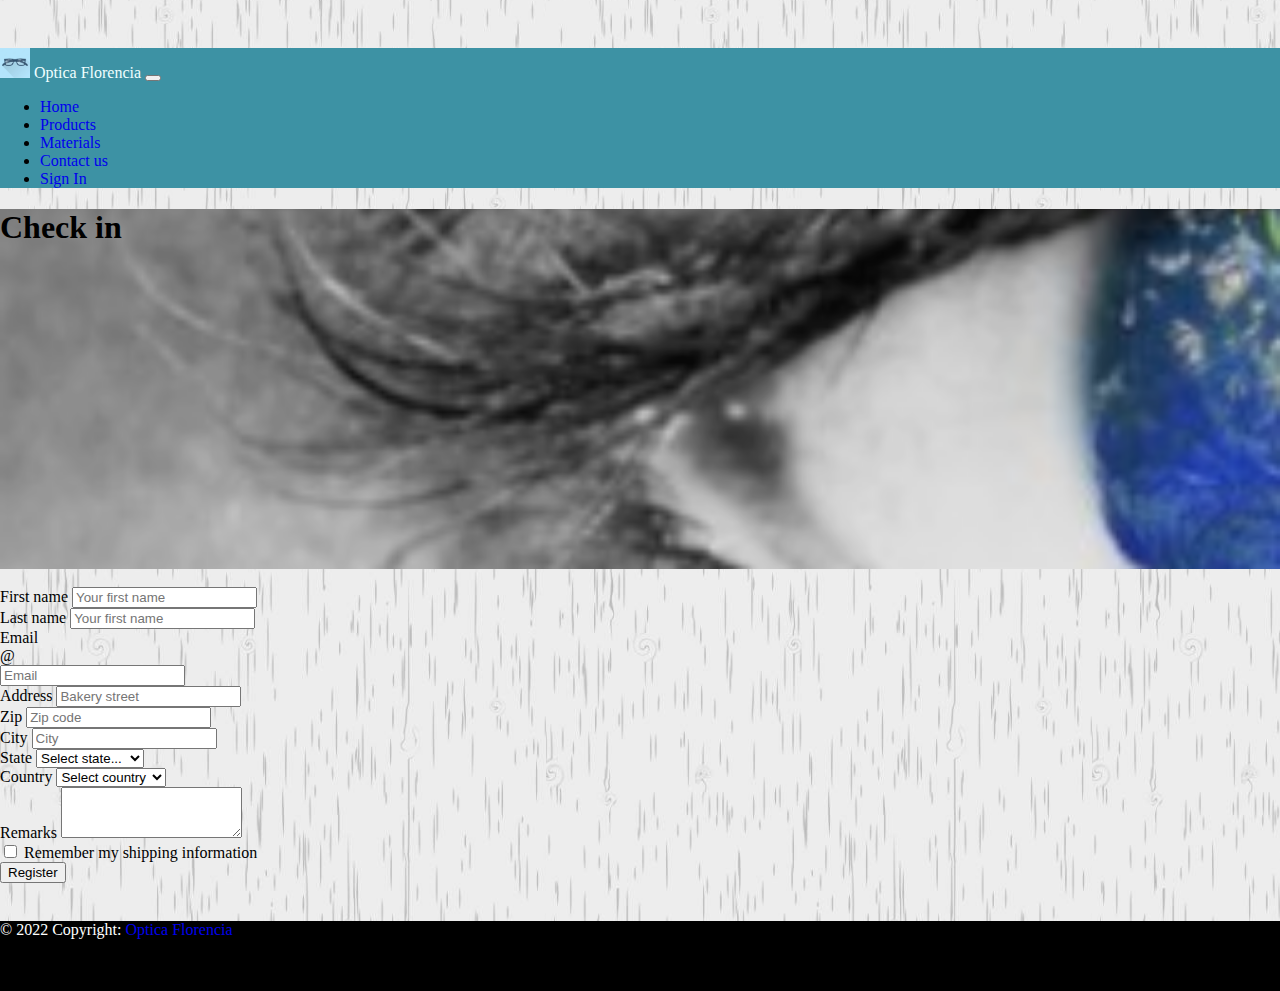
<file: registration.html>
<!DOCTYPE html>
<html lang="en">
<head>
    <meta charset="utf-8">
    <meta name="viewport" content="width=device-width, initial-scale=1, shrink-to-fit=no">
    <link href="https://cdn.jsdelivr.net/npm/bootstrap@5.2.0-beta1/dist/css/bootstrap.min.css" rel="stylesheet" integrity="sha384-0evHe/X+R7YkIZDRvuzKMRqM+OrBnVFBL6DOitfPri4tjfHxaWutUpFmBp4vmVor" crossorigin="anonymous">
    <link rel="stylesheet" href="assets/css/style.css">
</head>
<body>
    <header>
        <nav class="navbar navbar-expand-sm navbar-dark fixed-top bg-primary">
            <div class="container">
                <a href="index.html" id="idLinkMenu">
                    <img src="assets/images/lentesIcon.PNG" width="30" height="30" class="d-inline-block align-top" alt="">
                    Optica Florencia
                </a>
                <button class="navbar-toggler" type="button" data-toggle="collapse" data-target="#navbarSupportedContent" aria-controls="navbarSupportedContent" aria-expanded="false" aria-label="Toggle navigation">
                    <span class="navbar-toggler-icon"></span>
                </button>   
                <div class="collapse navbar-collapse" id="navbarSupportedContent">           
                    <ul class="nav navbar-nav ms-auto" id="navbarCollapse">
                        <li class="nav-item">
                            <a class="nav-link" href="index.html">Home</a>
                        </li>
                        <li class="nav-item">
                            <a class="nav-link " href="products1.html">Products</a>
                        </li>
                        <li class="nav-item">
                            <a class="nav-link" href="materials.html">Materials</a>
                        </li>                          
                        <li class="nav-item">
                            <a class="nav-link" href="contact.html">Contact us</a>
                        </li>
                        <li class="nav-item">
                            <a class="nav-link active" href="login.html">Sign In</a>
                        </li>   
                    </ul>
                </div>
            </div>
        </nav>
    </header>
    <main role="main">
        <div class="jumbotron jumbotron-other container-fluid">
            <div class="container">
                <h1 class="display-3 text-white">Check in</h1>
            </div>
        </div>
        <div class="container">

            <br>
            <div class="row">
                <div class="col-md-8 offset-2">
 
                    <form class="needs-validation" id="myForm" novalidate>
                        <div class="row">
                            <div class="col-md-6 mb-3 form-group">
                                <label for="firstName">First name</label>
                                <input type="text" class="form-control" id="firstName" placeholder="Your first name" required>
                            </div>
                            <div class="col-md-6 mb-3 form-group">
                                <label for="lastName">Last name</label>
                                <input type="text" class="form-control" id="lastName" placeholder="Your first name" required>
                            </div>
                        </div>
                        <div class="mb-3 form-group">
                            <label for="email">Email</label>
                            <div class="input-group">
                                <div class="input-group-prepend">
                                    <span class="input-group-text">@</span>
                                </div>
                                <input type="text" class="form-control" id="email" placeholder="Email" required>
                            </div>
                        </div>
                        <div class="mb-3 form-group">
                            <label for="address">Address</label>
                            <input type="text" class="form-control" id="address" placeholder="Bakery street" required>
                        </div>
                        <div class="mb-3">
                            <div class="row">
                                <div class="col-md-6 mb-3 form-group">
                                    <label for="zip">Zip</label>
                                    <input type="text" class="form-control" id="zip" placeholder="Zip code" required>
                                </div>
                                <div class="col-md-6 mb-3 form-group">
                                    <label for="city">City</label>
                                    <input type="text" class="form-control" id="city" placeholder="City" required>
                                </div>
                            </div>
                        </div>
                        <div class="row">
                            <div class="col-md-4 mb-3 form-group">
                                <label for="state">State</label>
                                <select name="" id="state" class="custom-select w-100" required>
                                    <option value="">Select state...</option>
                                    <option>Not Applicable</option>
                                    <option>Alabama</option>
                                    <option>Alaska</option>
                                    <option>Arizona</option>
                                    <option>Arkansas</option>
                                    <option>California</option>
                                    <option>Colorado</option>
                                    <option>Connecticut</option>
                                    <option>Delaware</option>
                                    <option>Florida</option>
                                    <option>Georgia</option>
                                    <option>Hawaii</option>
                                    <option>Idaho</option>
                                </select>
                            </div>
                            <div class="col-md-5 mb-3 form-group">
                                <label for="country">Country</label>
                                <select name="" id="country" class="custom-select w-100" required>
                                    <option value="">Select country</option>
                                    <option>Belgium</option>
                                    <option>France</option>
                                    <option>Germany</option>
                                    <option>United Kindom</option>
                                    <option>United States</option>
                                </select>
                            </div>
                        </div>
                        <div class="row">
                            <div class="col-md-12 mb-3 form-group">
                                <div class="form-group">
                                    <label for="remarks">Remarks</label>
                                    <textarea class="form-control" id="remarks" rows="3" required></textarea>
                                </div>
                            </div>

                        </div>
                        <div class="row">
                            <div class="col-md-5 mb-3 form-group">
                                <div class="custom-control custom-checkbox">
                                    <input type="checkbox" class="custom-control-input" id="saveShipping">
                                    <label for="saveShipping" class="custom-control-label">Remember my shipping information</label>
                                </div>
                            </div>
                        </div>
                        <button class="btn btn-success btn-lg btn-block mb-3" type="submit">Register</button>                        
                    </form>
                </div>
            </div>
        </div>
    </main>
    <footer class="bg-dark text-center text-white">
        <!-- Copyright -->
        <div class="text-center p-4" style="background-color: rgba(0, 0, 0, 0.05);">
          © 2022 Copyright:
          <a class="text-reset fw-bold" href="https://mdbootstrap.com/">Optica Florencia</a>
        </div>
        <!-- Copyright -->
      </footer>    
    <script src="https://cdn.jsdelivr.net/npm/bootstrap@5.2.0-beta1/dist/js/bootstrap.bundle.min.js" integrity="sha384-pprn3073KE6tl6bjs2QrFaJGz5/SUsLqktiwsUTF55Jfv3qYSDhgCecCxMW52nD2" crossorigin="anonymous"></script>
    <script src="https://code.jquery.com/jquery-3.3.1.slim.min.js" integrity="sha384-q8i/X+965DzO0rT7abK41JStQIAqVgRVzpbzo5smXKp4YfRvH+8abtTE1Pi6jizo" crossorigin="anonymous"></script>
    <script src="https://cdn.jsdelivr.net/npm/popper.js@1.14.6/dist/umd/popper.min.js" integrity="sha384-wHAiFfRlMFy6i5SRaxvfOCifBUQy1xHdJ/yoi7FRNXMRBu5WHdZYu1hA6ZOblgut" crossorigin="anonymous"></script>
    <script src="https://cdn.jsdelivr.net/npm/bootstrap@4.2.1/dist/js/bootstrap.min.js" integrity="sha384-B0UglyR+jN6CkvvICOB2joaf5I4l3gm9GU6Hc1og6Ls7i6U/mkkaduKaBhlAXv9k" crossorigin="anonymous"></script>
    <script src="assets/js/scripts.js"></script>
    <script src="http://ajax.aspnetcdn.com/ajax/jquery.validate/1.11.1/jquery.validate.min.js"></script>
    <script>
        $(function () {
            $("#myForm").submit(function(e) {
                e.preventDefault();
                console.log("prueba");
                if ($("#myForm").valid()) { //Verifica se o formulário está válido.
                    console.log(document.getElementById("firstName"))
                    const person = {
                            firstName: document.getElementById("firstName").value,
                            lastName: document.getElementById("lastName").value,
                        }

                    window.localStorage.setItem('user', JSON.stringify(person));
                }
                
            });

            $("#myForm").validate({
            
                rules: {
                    "firstName": {
                        required: true,
                        firstName: true
                    },
                    "email": {
                        required: true
                    },
                    "email": {
                        required: true
                    },
                    "address": {
                        required: true
                    }

                    
                },
                messages: {
                "firstName": {
                    required: 'Campo e-mail é obrigatório',
                    firstName: 'E-mail inválido'
                },
                "email": {
                    required: 'Campo email é obrigatório'
                }
                }
            });
        });
    </script>
</body>
</html>
</file>
<file: assets/css/style.css>
body {
  padding-top: 3rem;
  padding-bottom: 3rem;
  background-image: url('../images/fondoDiscreto1.PNG');
  background-repeat: repeat;
}

.jumbotron-detail-apple-pie{
  background: url('../images/products/applepie.jpg') no-repeat fixed;
}

.jumbotron-other{
  background: url('../images/ojomundo2.jpg') no-repeat fixed;
}

 .jumbotron{
    box-shadow: inset 0 0 0 100vw rgba(0,0,0,0.1);
    height: 40vh;
    background-size: cover;
 }

 .carousel {
  margin-bottom: 4rem;
}

.carousel-caption {
  bottom: 3rem;
  z-index: 10;
}

#idLinkMenu{
  color: azure;
}

.carousel-item {
  height: 32rem;
  max-width: 100vw;
  background-size: cover;
  background-position: center center;
  background-repeat: no-repeat;
}

.welcome-carousel-image1{
  box-shadow: inset 0 0 0 100vw rgba(0,0,0,0.3);
  background-image:url('../images/Lentes.PNG');
}

.welcome-carousel-image2{
  box-shadow: inset 0 0 0 100vw rgba(0,0,0,0.3);
  background-image:url('../images/children.jpg');
}

.welcome-carousel-image3{
  box-shadow: inset 0 0 0 100vw rgba(0,0,0,0.3);
  background-image:url('../images/playa-mujer.jpg');
}

.bg-primary {
  background-color: #3d92a4 !important;
}

a.bg-primary:hover, a.bg-primary:focus,
button.bg-primary:hover,
button.bg-primary:focus {
  background-color: #0062cc !important;
}

.container a {
  
  text-decoration: none;
}

.btn-primary {
  color: #fff;
  background-color: #3d58a3;
  border-color: #3d58a3;
}

.btn-primary:hover {
  color: #fff;
  background-color: #0069d9;
  border-color: #0062cc;
}

.btn-primary:focus, .btn-primary.focus {
  color: #fff;
  background-color: #0069d9;
  border-color: #0062cc;
  box-shadow: 0 0 0 0.2rem rgba(38, 143, 255, 0.5);
}

.btn-primary.disabled, .btn-primary:disabled {
  color: #fff;
  background-color: #3d58a3;
  border-color: #3d58a3;
}

.btn-primary:not(:disabled):not(.disabled):active, .btn-primary:not(:disabled):not(.disabled).active,
.show > .btn-primary.dropdown-toggle {
  color: #fff;
  background-color: #0062cc;
  border-color: #005cbf;
}

.btn-primary:not(:disabled):not(.disabled):active:focus, .btn-primary:not(:disabled):not(.disabled).active:focus,
.show > .btn-primary.dropdown-toggle:focus {
  box-shadow: 0 0 0 0.2rem rgba(38, 143, 255, 0.5);
}

html {
  min-height: 100%;
  position: relative;
}
body {
  margin: 0;
  margin-bottom: 60px;
}

 a {
  
  text-decoration: none;
}

footer {
  background-color: black;
  position: absolute;
  bottom: 0;
  width: 100%;
  height: 70px;
  color: white;
}
</file>
